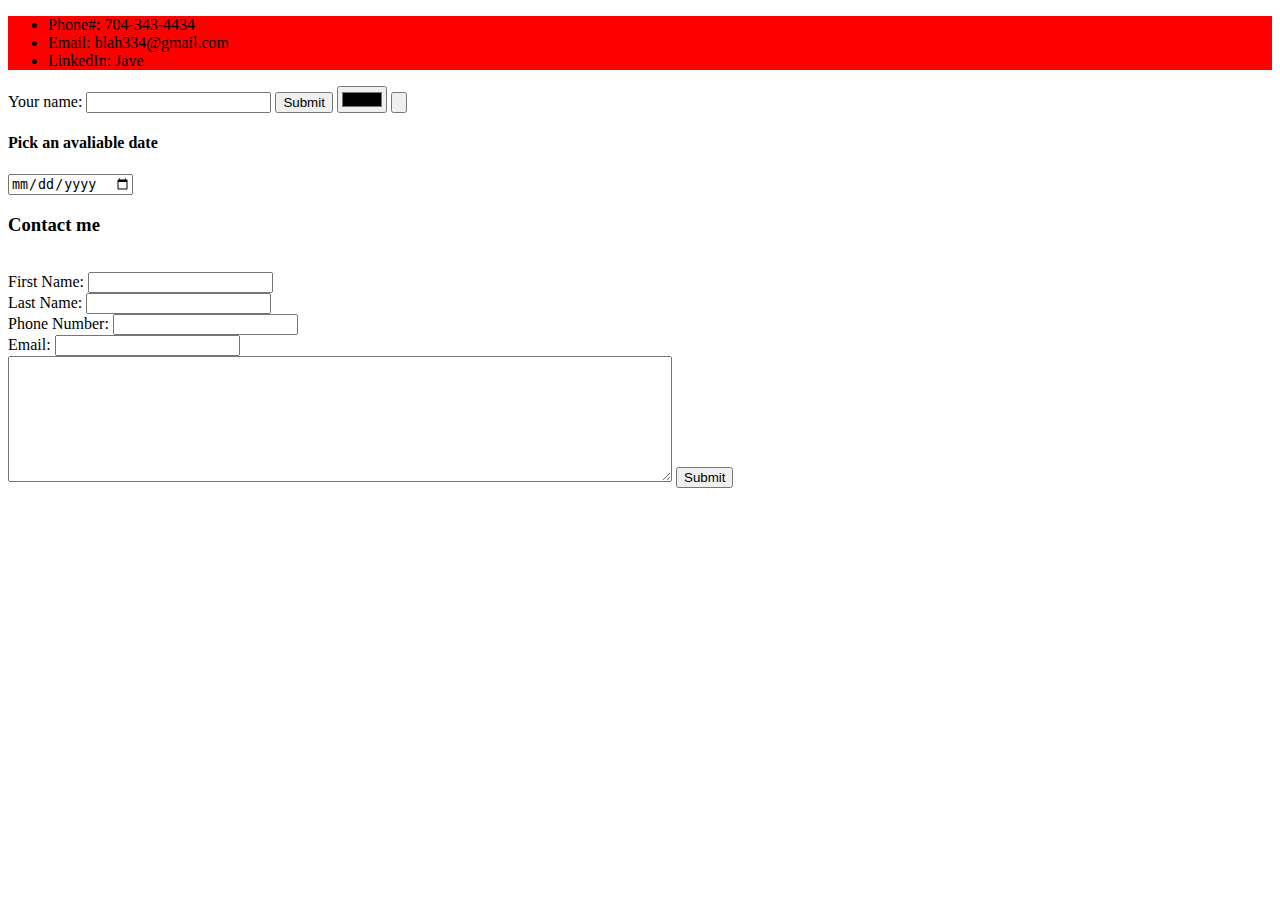
<file: contact.html>
<!DOCTYPE html>
<html lang="en" dir="ltr">
  <head>
    <meta charset="utf-8">
    <title>contact</title>
  </head>
  <body>
    <ul style="background-color: red">
      <li>Phone#: 704-343-4434</li>
      <li>Email: blah334@gmail.com</li>
      <li>LinkedIn: Jave</li>
    </ul>

    <form class="" action="index.html" method="post">
      <label for="fname">Your name:</label>
      <input type="text" name="" value="">
      <input type="submit">
      <input type="color">
      <input type="button"><br>
      <h4>Pick an avaliable date</h4>
      <input type="date" name="">
    </form>

    <h3>Contact me</h3><br>
    <form action="mailto:taro.szn@gmail.com" method="post" enctype="text/plain">
      <label for="fname">First Name:</label>
      <input type="text" name="FirstName" value=""><br>
      <label for="lname">Last Name:</label>
      <input type="text" name="LastName"><br>
      <label for="pnum">Phone Number:</label>
      <input type="text" name="Number" value=""><br>
      <label for="email">Email:</label>
      <input type="text" name="email" value=""><br>
      <textarea name="" rows="8" cols="80"></textarea>
      <input type="submit" name=""><br>
    </form>
  </body>
</html>
</file>
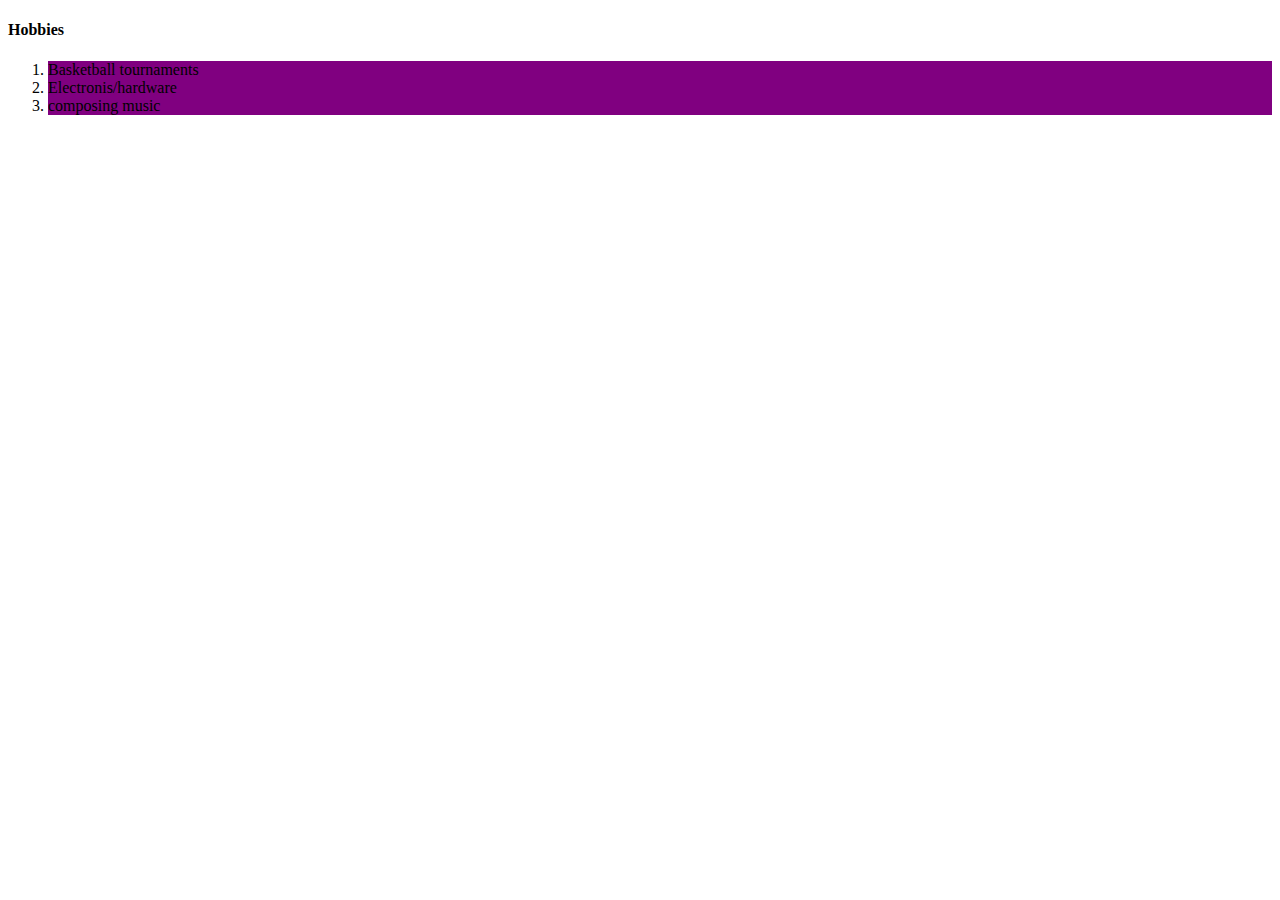
<file: hobbies.html>
<!DOCTYPE html>
<html lang="en" dir="ltr">
  <head>
    <meta charset="utf-8">
    <title>My Hobbies</title>
  </head>
  <body>
    <h4>Hobbies</h4>

    <ol>
      <style media="screen">
            li{
              background-color: purple
            }
      </style>
      <li>Basketball tournaments</li>
      <li>Electronis/hardware</li>
      <li>composing music</li>
    </ol>
  </body>
</html>
</file>
